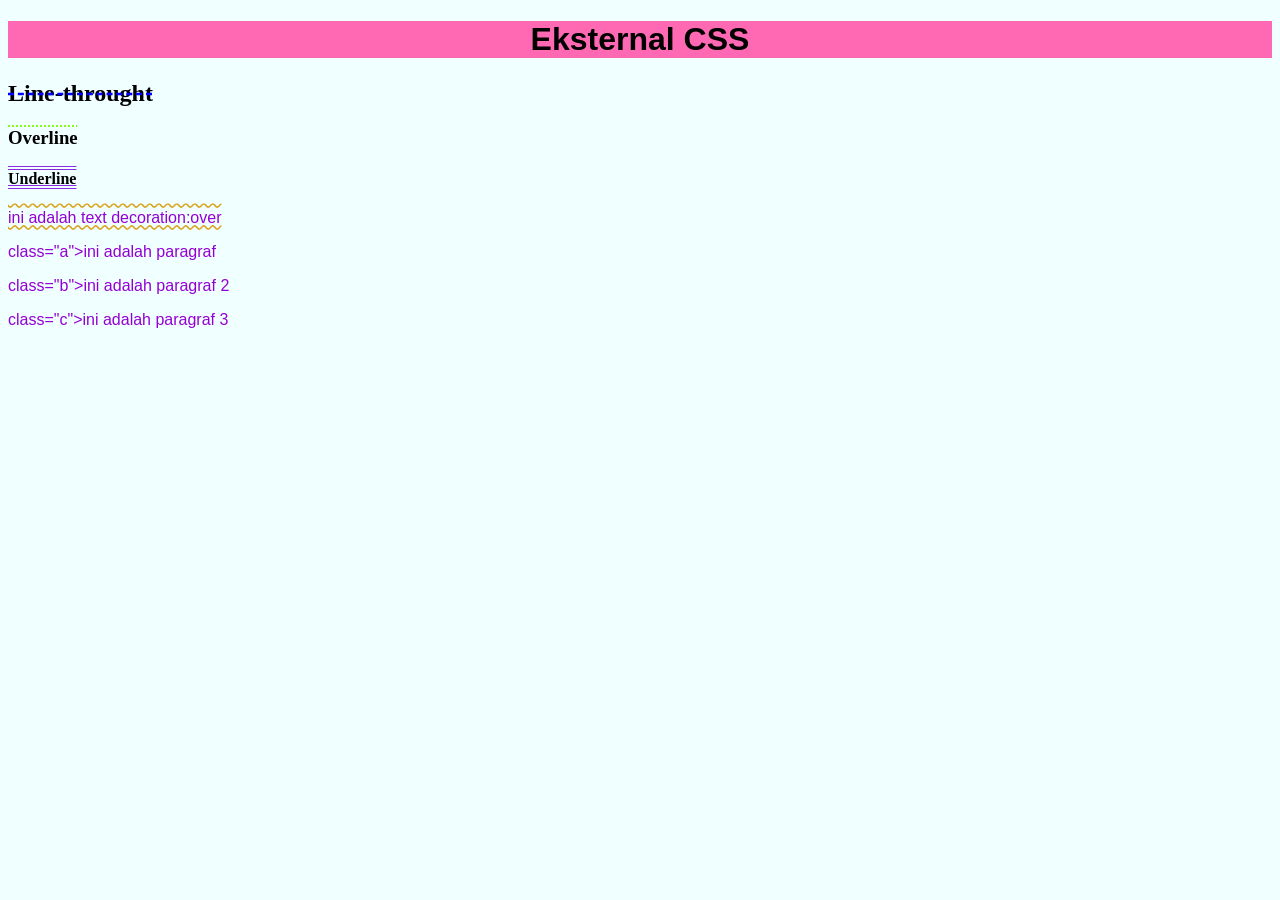
<file: index.html>
<!DOCTYPE html>
<html>
    <head>
    <title>Contoh CSS</title>
    <link rel="stylesheet" href="style.css">
     </head>

     <body>
        <h1> Eksternal CSS</h1>
        <!-- contoh text decoration -->
         <h2>Line-throught</h2>
        <h3>Overline</h3>
        <h4>Underline</h4>
        <p class="ou">ini adalah text decoration:over</p>

        <!-- contoh untuk memberikan class  -->
        <p> class="a">ini adalah paragraf </p>
        <p> class="b">ini adalah paragraf 2 </p>
        <p> class="c">ini adalah paragraf 3 </p>
     </body>
</html>
</file>
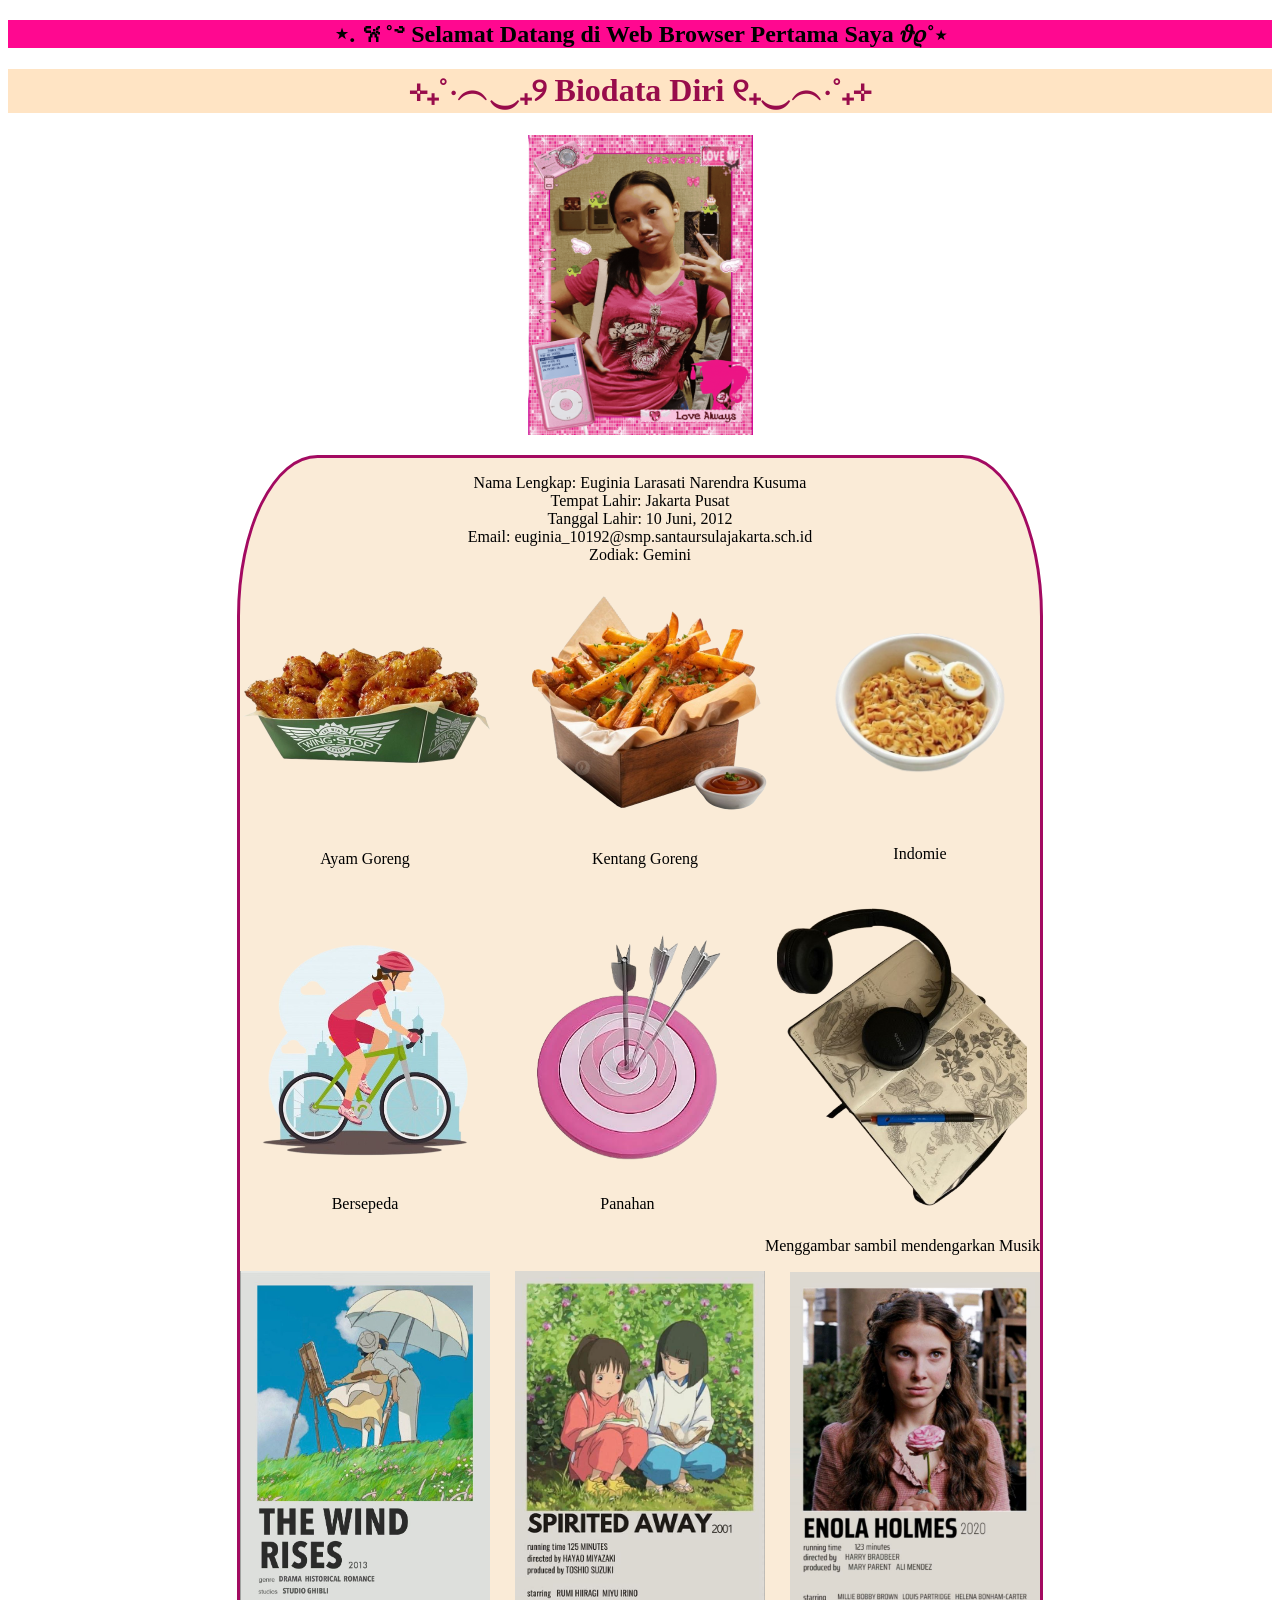
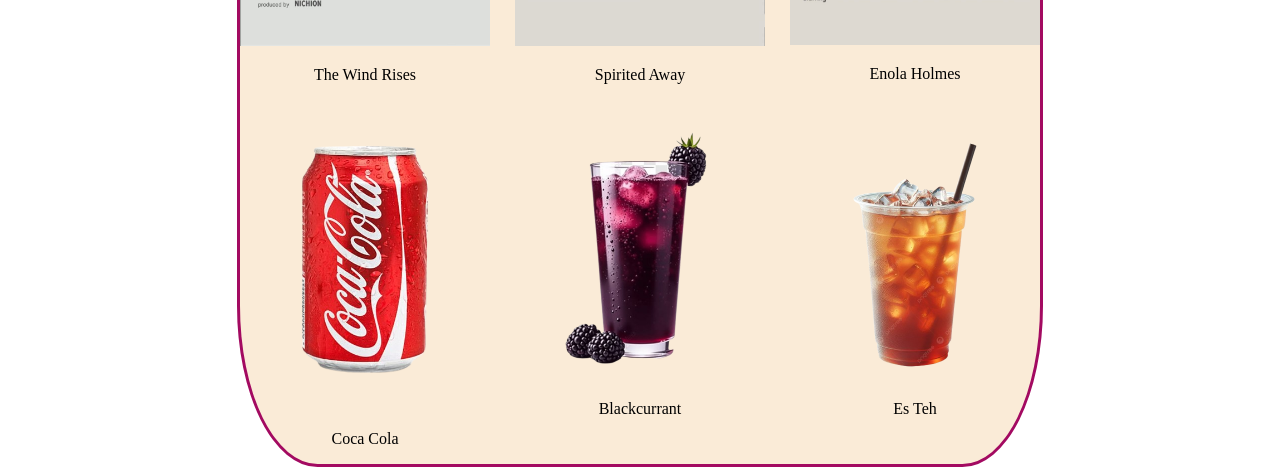
<file: biodata.html>
<!DOCTYPE html>
<html>
    <head>
        <title>Biodata Diri</title>
        <link rel="stylesheet" href="biodatastyle.css"
    </head>
    <body>
        <center> 
        <h2>⋆. 𐙚˚࿔ Selamat Datang di Web Browser Pertama Saya 𝜗𝜚˚⋆</h2>
        <h1>⊹₊˚‧︵‿₊୨ Biodata Diri ୧₊‿︵‧˚₊⊹</h1>
        <p>
            <img src="Untitled design.gif" alt="Cutie" class"photo" width="225px" height="300px">
        </p>
        <div class="Info">
            <p>Nama Lengkap: Euginia Larasati Narendra Kusuma <br>
                Tempat Lahir: Jakarta Pusat<br>
                Tanggal Lahir: 10 Juni, 2012<br>
                Email: euginia_10192@smp.santaursulajakarta.sch.id     <br>
                Zodiak: Gemini <br>
            </p>

            <style>
    
  </style>
</head>
<body>


  <div class="image-row">
    <div class="Fried Wings Left">
      <img src="FriedWings.png" alt="Left" class="hover-img">
      <p> Ayam Goreng </p>
      
    </div>

    <div class="French Fries">
      <img src="FrenchFries.png" alt="Center" class="hover-img">
      <p> Kentang Goreng </p>
    </div>
    
    
    <div class="Indomie right">
      <img src="Indomie.png" alt="Right" class="hover-img">
       <p> Indomie </p>
    </div>
  </div>                    
 
  </style>
</head>
<body>
    
  <div class="image-row">
    <!-- Left Image -->
    <div class="Bersepeda">
      <img src="Cycling.png" alt="Left" class="hover-img">
            <p> Bersepeda </p>
    </div>
    
    <!-- Center Image -->
    <div class="image-container">
      <img src="Archery.png" alt="Center" class="hover-img">
            <p> Panahan </p>
    </div>
    
    <!-- Right Image -->
    <div class="Menggambar sambil mendengarkan Musik">
      <img src="Drawing&Music.png" alt="Right" class="hover-img">
            <p> Menggambar sambil mendengarkan Musik </p>
    </div>
  </div>        
  
  </style>
</head>
<body>

   <div class="image-row">
    <!-- Left Image -->
    <div class="The Wind Rises">
      <img src="TheWindRises.jpg" alt="Left" class="hover-img">
      <p> The Wind Rises </p>
    </div>

    <!-- Center Image -->
    <div class="Spirited Away">
      <img src="SpiritedAway.jpg" alt="Center" class="hover-img">
      <p> Spirited Away </p>
    </div>
  
    <div class="Enola Holmes">
      <img src="EnolaHolmes.jpg" alt="Right" class="hover-img">
      <p> Enola Holmes </p>
    </div>
  </div>    

  </style>
</head>
<body>

  <div class="image-row">
    <div class="Coca Cola">
      <img src="CocaCola.png" alt="Left" class="hover-img">
      <p> Coca Cola </p>
    </div>

    <div class="Black Currant">
      <img src="Blackurrant.png" alt="Center" class="hover-img">
      <p> Blackcurrant </p>
    </div>
    
    <div class="Iced Tea">
      <img src="IcedTea.png" alt="Right" class="hover-img">
      <p> Es Teh </p>
    </div>
  </div>
  
  </style>
</head>
<body>

</html>
</file>
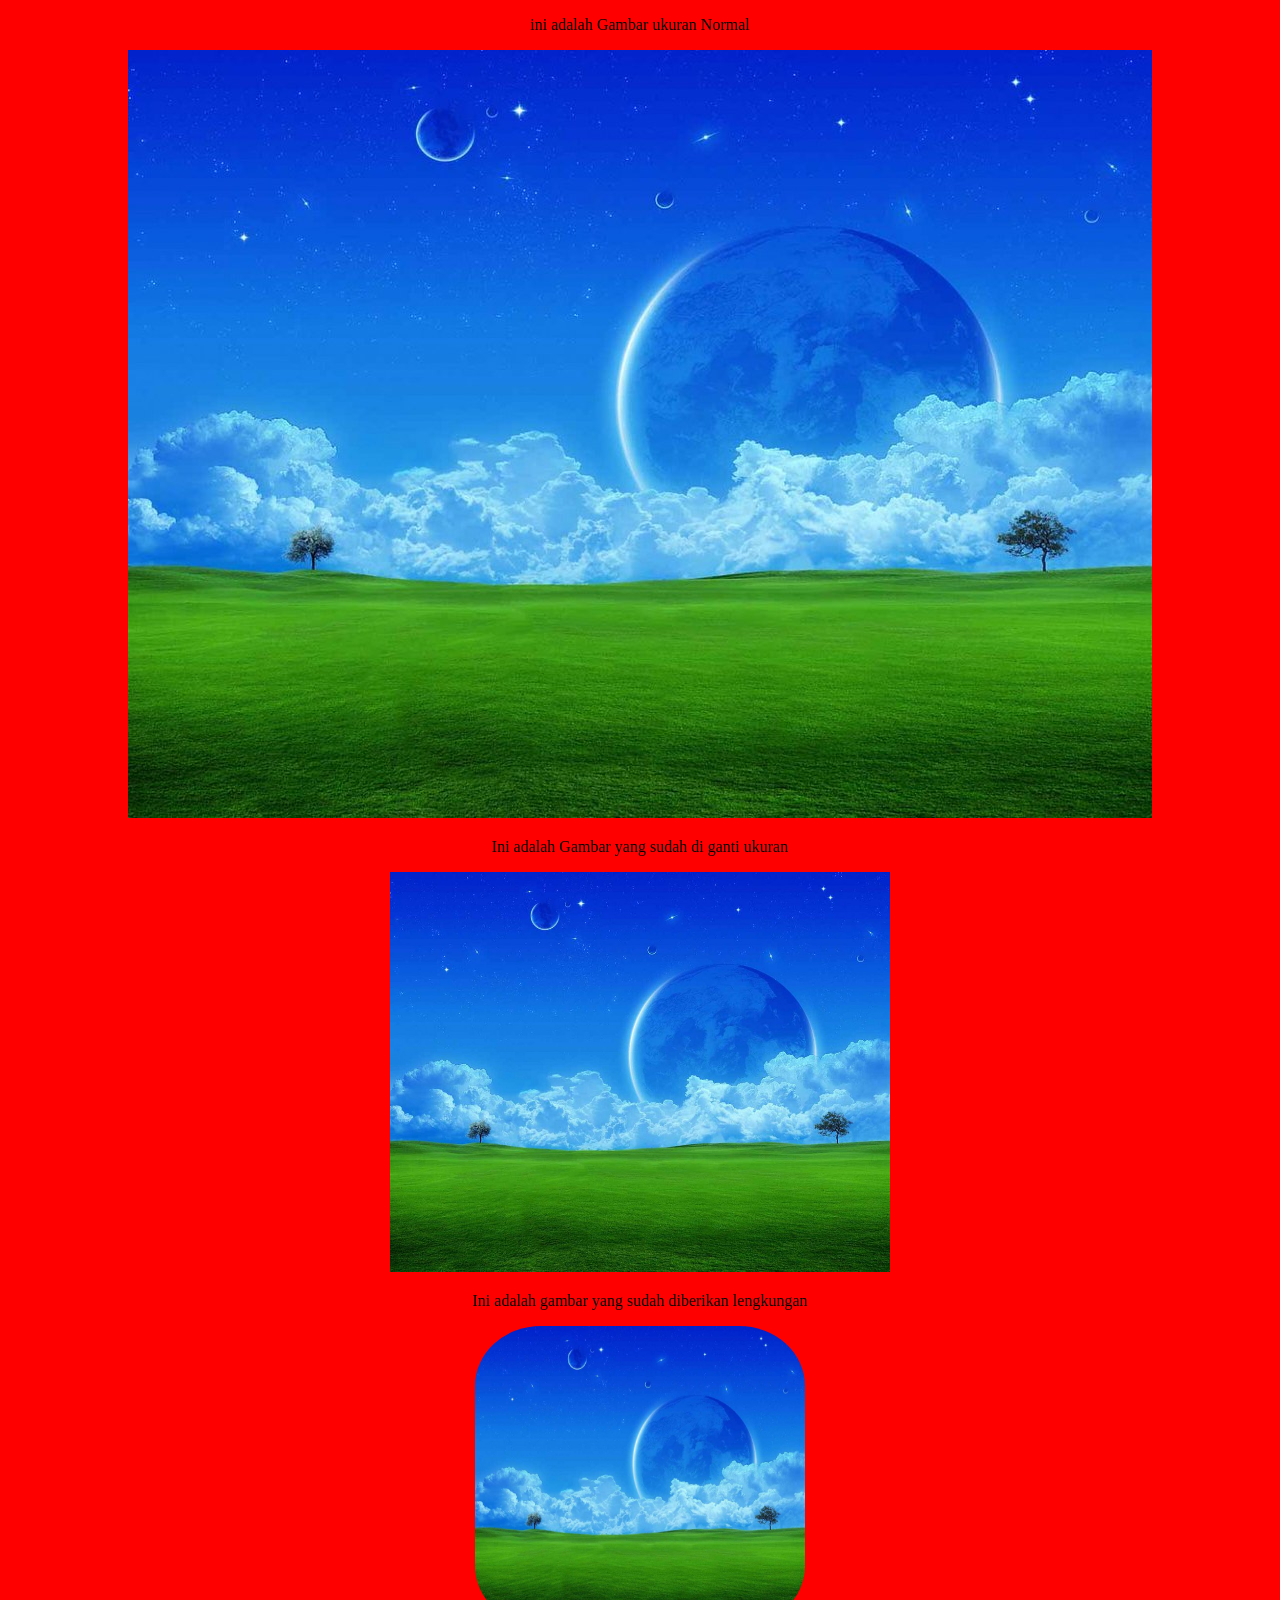
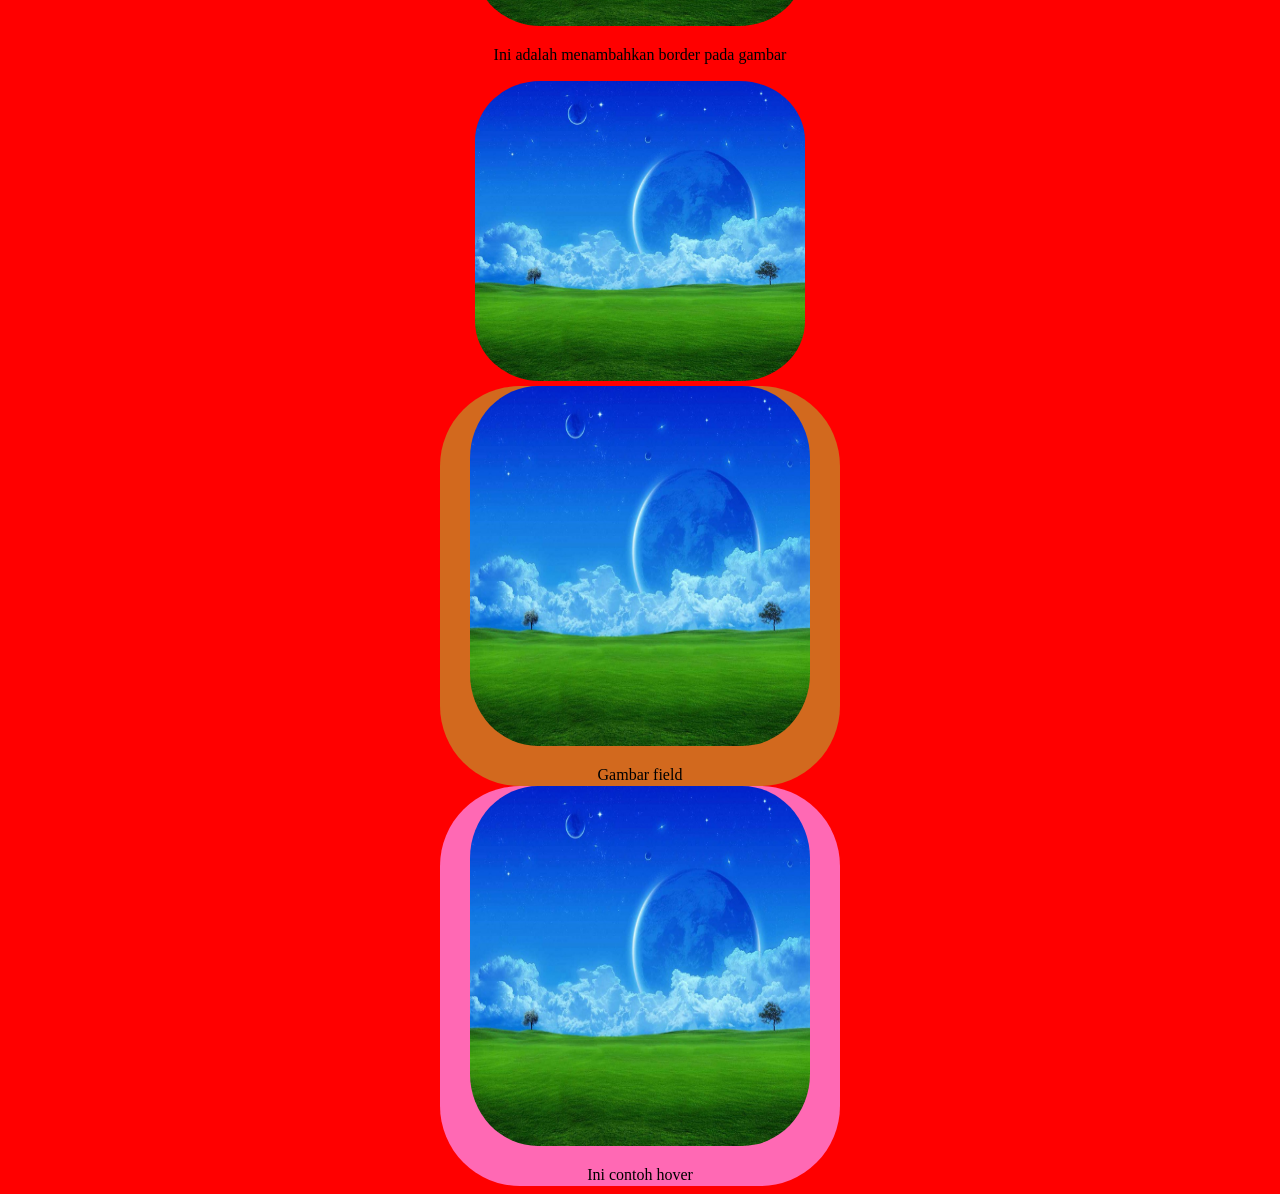
<file: image.html>
<!DOCTYPE html>
<html>
    <head>
        <title> Image HTML dan CSS</title>
        <link rel="stylesheet" href="image.css">
    </head>
    <body>
        <center>
        <p> ini adalah Gambar ukuran Normal</p>
        <!--Cara menambahkan Gambar, format image: .jpg/.jpeg/.png/.gif-->
        <img src="frutiger.jpg" alt="Frutiger Field">

        <!--Cara merubah ukuran Gambar-->
        <p>Ini adalah Gambar yang sudah di ganti ukuran</p>
        <img src="frutiger.jpg" alt="Frutiger Field" class="ukuran">

        <!-- Cara menambahkan lengkungan pada setiap sudut -->
         <p>Ini adalah gambar yang sudah diberikan lengkungan</p>
         <img src="frutiger.jpg" alt="Frutiger Field" class="lengkungan">

         <!--Cara menambahkan border pada gambar-->
         <p>Ini adalah menambahkan border pada gambar</p>
         <img src="frutiger.jpg" alt="Frutiger Field" class="border">
         
    <!--Cara Menggabungkan gambar dan teks-->
        <div class="kelompok">
        <img src="frutiger.jpg" alt="Frutiger Field">
        <p> Gambar field </p>
    </div>
    
    <!--Cara menambahkan efek hover-->
    <div class="efek">
        <img src="frutiger.jpg" alt="Frutiger Field">
        <p> Ini contoh hover </p>

        </div>

        </center>
    </body>
</html>
</file>
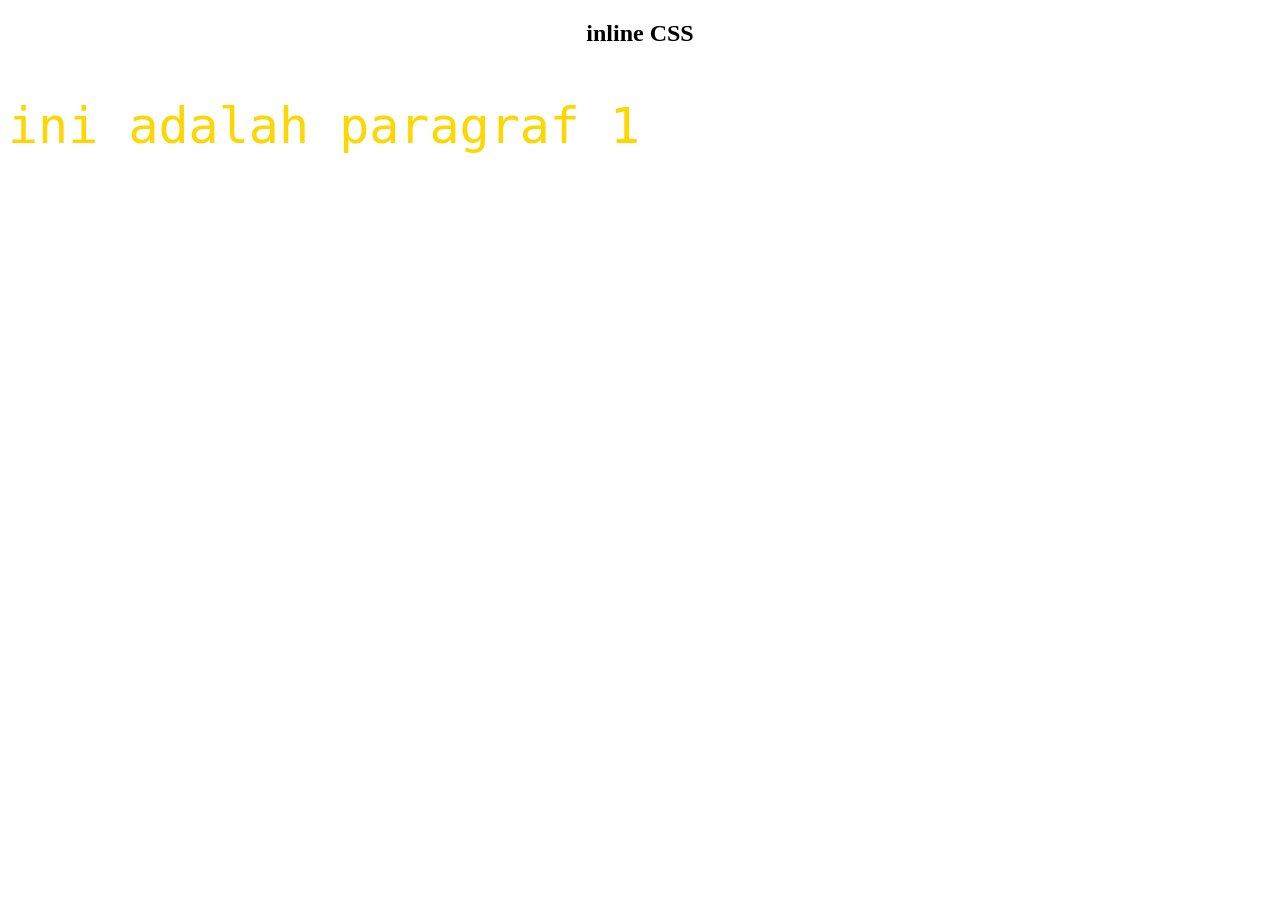
<file: inline.html>
<!DOCTYPE html>
<html>
    <head>
        <title>Contoh CSS</title>
    </head>
    <body>
        <h2 style="text-align: center;">inline CSS</h2>
        <!-- penulisan syntax inline CSS -->
        <p style="color: gold; font-family:monospace; font-size: 50px;">ini adalah paragraf 1</p>
    </body>
</html>
</file>
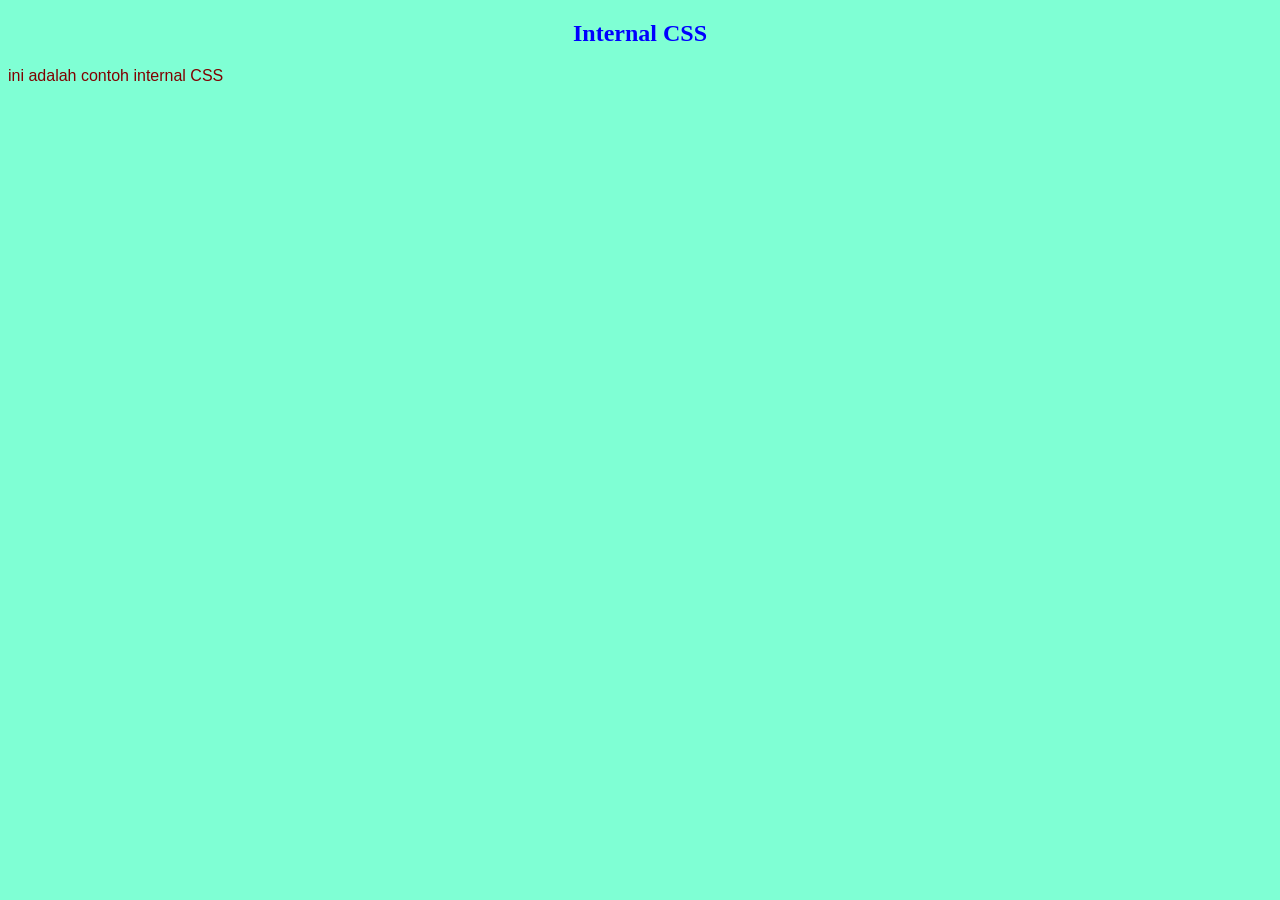
<file: Internal.html>
<!DOCTYPE html>
<html>
<head>
    <title> Internal CSS</title>
    <!-- Ini adalah penulisan internal css -->
<style>
    body{background-color: aquamarine;}
    p{font-size: 10;
        font-family: Arial, Helvetica, sans-serif;
        color: maroon;}
        h2{color: blue;
        text-align:center;}
        </style>
</head>
<body>
    <h2> Internal CSS</h2>
        <p>ini adalah contoh internal CSS</p>
        </body>
<html>
</file>
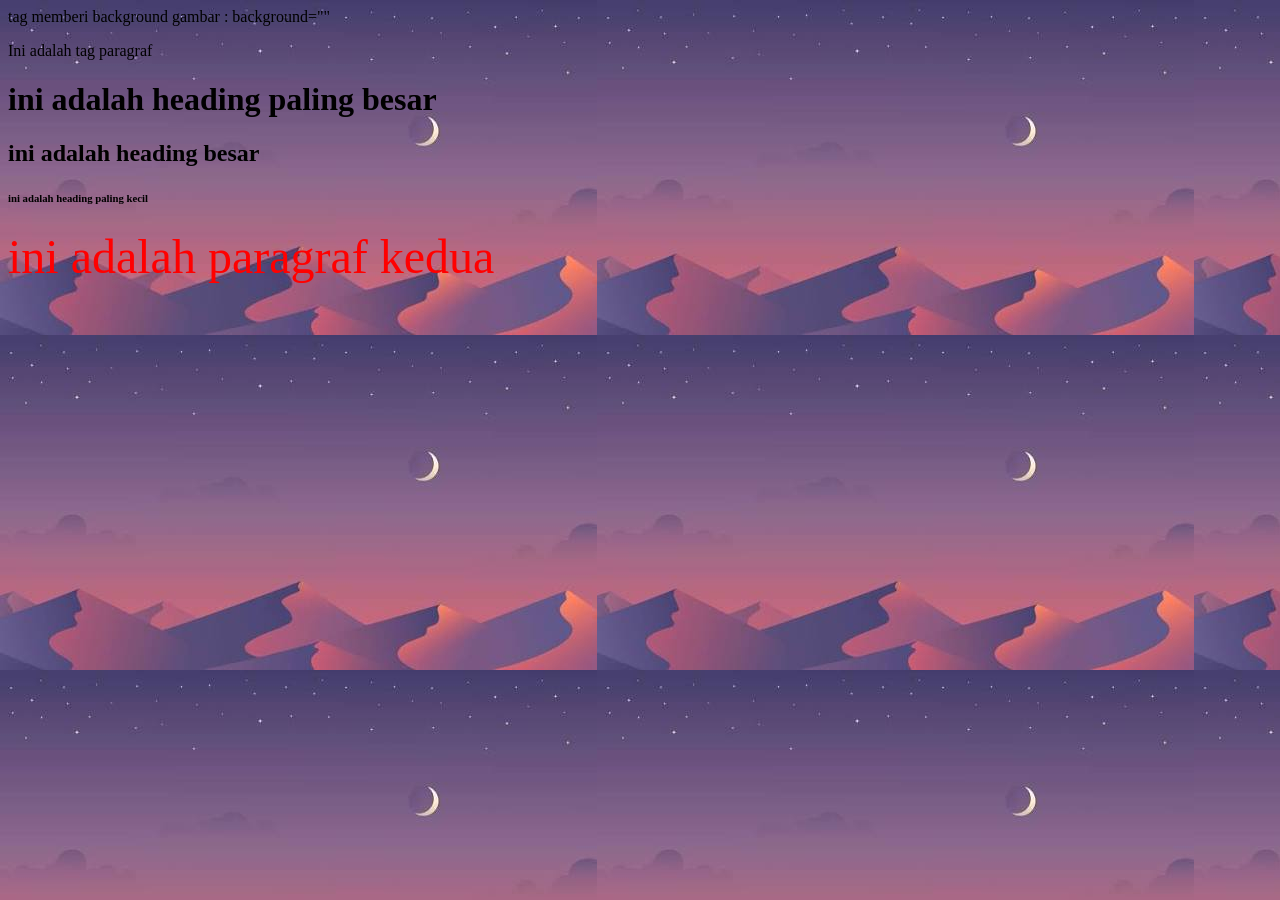
<file: Perkenalan.html>
<!DOCTYPE html>
<html>
    <head>
        <title> Pengenalan HTML dan CSS </title>
        </head>

        <body background="Background.jpg"></body>
        <!-- tag memberi background warna : bgcolor ="" -->
         tag memberi background gambar : background=""
<!-- Pengenalan paragraf -->
<p>Ini adalah tag paragraf</p>

<!-- Bagian Heading : h1-h6 -->
<h1>ini adalah heading paling besar</h1>
<h2>ini adalah heading besar</h2>
<h6>ini adalah heading paling  kecil</h6>
<!-- Memberikan format font -->
 <p><font type="Arial" color="red" size="12"> ini adalah paragraf kedua</font></p>
  </body>

</html>
</file>
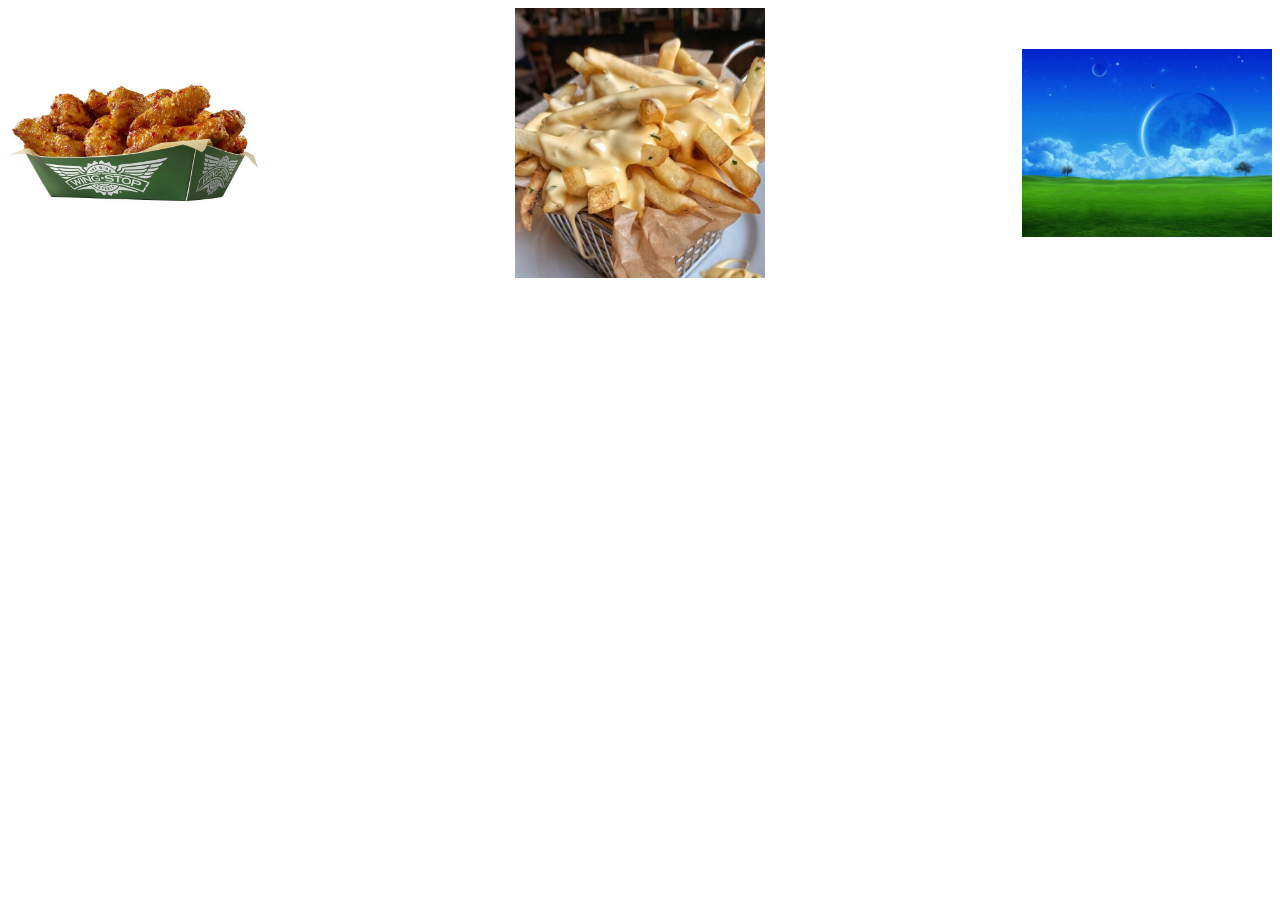
<file: testsubject.html>
<!DOCTYPE html>
<html lang="en">
<head>
  <style>
    /* Row layout to space items evenly */
    .image-row {
      display: flex;
      justify-content: space-between; /* Pushes items to left, center, and right */
      align-items: center;           /* Centers them vertically */
      width: 100%;
    }

    /* Container for each image to control width */
    .image-container {
      width: 30%; /* Gives each image equal space */
      text-align: center;
    }

    /* Target left and right specifically if needed */
    .image-container.left { text-align: left; }
    .image-container.right { text-align: right; }

    /* Hover effects */
    .hover-img {
      width: 100%;       /* Makes image responsive to container */
      max-width: 250px;  /* Limits maximum size */
      transition: transform 0.3s ease, box-shadow 0.3s ease;
      cursor: pointer;
    }

    .hover-img:hover {
      transform: scale(1.1); /* Zooms in slightly */
      box-shadow: 0 10px 20px rgba(0,0,0,0.2); /* Adds a subtle shadow */
    }
  </style>
</head>
<body>

  <div class="image-row">
    <!-- Left Image -->
    <div class="image-container left">
      <img src="AyamGoreng.jpg" alt="Left" class="hover-img">
    </div>
    
    <!-- Center Image -->
    <div class="image-container">
      <img src="FrenchFries.jpg" alt="Center" class="hover-img">
    </div>
    
    <!-- Right Image -->
    <div class="image-container right">
      <img src="frutiger.jpg" alt="Right" class="hover-img">
    </div>
  </div>

</body>
</html>
</file>
<file: style.css>
/* eksternal css */
body{
    background-color: azure
}
h1{
    font-family: Verdana, Geneva, Tahoma, sans-serif;
    background-color: hotpink;
    text-align: center
}
p{
    color: darkviolet;
    font-size: 10;
    font-family: 'Segoe UI', Tahoma, Geneva, Verdana, sans-serif;
}
p.a{text-align: right;}
p.b{text-align: center;}
p.c{text-align: left;}
h2{text-decoration: line-through;
text-decoration-color: blue;
text-decoration-style:dashed;
}
h3{text-decoration: overline;
text-decoration-color: chartreuse;
text-decoration-style:dotted;
}
h4{text-decoration: overline underline;
text-decoration-color: blueviolet;
text-decoration-style:double;
}
p.ou{text-decoration:overline underline;
text-decoration-color: goldenrod;
text-decoration-style:wavy;
}
</file>
<file: biodatastyle.css>
body{
    background-image: url(https://i.pinimg.com/736x/bf/e8/3d/bfe83d7e5cff2ff6c26e2000d2eb0499.jpg) ;
    background-size: cover;
    background-position: center;
}
h2{
    background-color: rgb(255, 8, 144);
}
h1{background-color: bisque;
color: rgb(152, 12, 75) }

img.photo{
    width: 10px;
    height: 10px;
    
}
div.Info{
    background-color: antiquewhite;
    width: 800px;
    border-radius: 10%;
    border: 3px solid rgb(163, 10, 97)
}


    .image-row {
      display: flex;
      justify-content: space-between;
      align-items: center;
      width: 100%;
    }

    .Indomie {
      width: 30%; 
      text-align: center;
    }

    .image-container.left { text-align: left; }
    .image-container.right { text-align: right; }

    .hover-img {
      width: 100%;       
      max-width: 250px;
      transition: transform 0.3s ease, box-shadow 0.3s ease;
      cursor: pointer;
    }

    .hover-img:hover {
      transform: scale(1.1);
      box-shadow: 0 10px 20px rgba(0,0,0,0.2);
    }
</file>
<file: image.css>
body{
    background-color: red;
    background-image: url(https://images3.alphacoders.com/134/thumb-1920-1349543.png); 
    background-size: cover;
    background-position: center;
}

img.ukuran{
    height: 400px;
    width: 500px;
}

img.lengkungan{
    border-radius: 20% 20% 20% 20%;
    height: 300px;
    width: 330px;
}

img.border{
    height: 300px;
    width: 330px;
    border: 1px solid red;
    border-radius: 20% 20% 20% 20%;
    margin-left: auto;
    margin-right: auto;
}

div.kelompok{
    height: 400px;
    width: 400px;
    background-color: chocolate;
    border-radius: 20%;
    text-align: center;
}

div.kelompok img{
    height: 360px;
    width: 340px;
    border-radius: 20%;
}

div.efek{
    height: 400px;
    width: 400px;
    background-color: hotpink;
    border-radius: 20%;
    text-align: center;
}

div.efek img{
    height: 360px;
    width: 340px;
    border-radius: 20%;
}

div.efek:hover{
    height: 600px;
    width: 600px;
    background-color: lemonchiffon;
    box-shadow: 15px 15px 10px darkblue;
}
</file>
